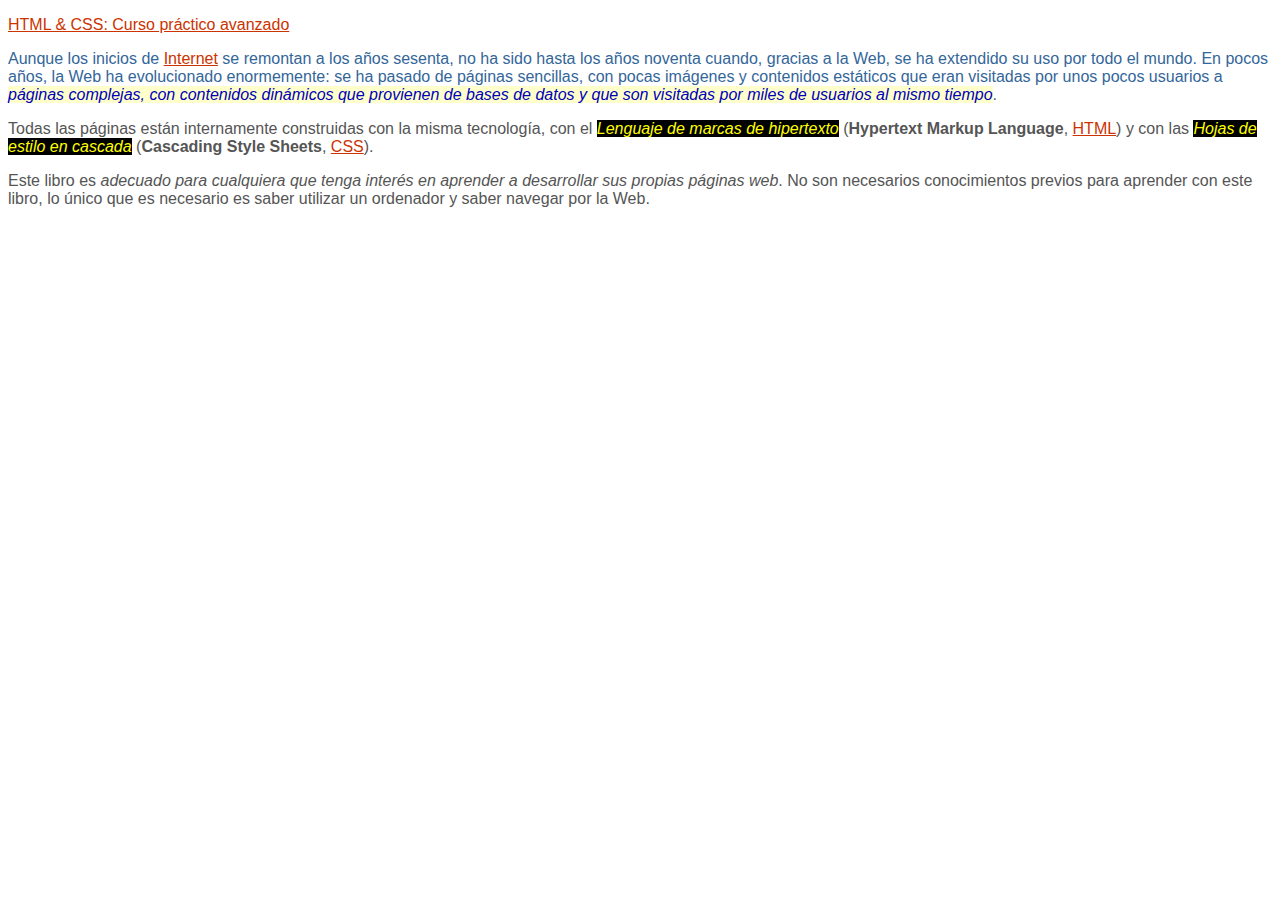
<file: index.html>
<!DOCTYPE html>
<html>

<head>
<meta charset="utf-8" />
<link rel="stylesheet" href="assets/style.css">
<title>Ejercicio de selectores</title>


</head>

<body>

<div id="primero">
<p>
<a href="http://publicacionesaltaria.com/es/tienda/112-html-css-curso-practico.html">HTML &amp; CSS: Curso práctico avanzado</a>
</p>

<p>
Aunque los inicios de <a href="https://es.wikipedia.org/wiki/Internet">Internet</a> se remontan a los años sesenta, no ha sido hasta los años noventa cuando, gracias a la Web, se ha extendido su uso por todo el mundo. En pocos años, la Web ha evolucionado enormemente: se ha pasado de páginas sencillas, con pocas imágenes y contenidos estáticos que eran visitadas por unos pocos usuarios a <em>páginas complejas, con contenidos dinámicos que provienen de bases de datos y que son visitadas por miles de usuarios al mismo tiempo</em>.
</p>
</div>

<div id="segundo" class="normal">
<p>
Todas las páginas están internamente construidas con la misma tecnología, con el <em class="especial">Lenguaje de marcas de hipertexto</em> (<span>Hypertext Markup Language</span>, <a href="https://es.wikipedia.org/wiki/HTML">HTML</a>) y con las <em class="especial">Hojas de estilo en cascada</em> (<span>Cascading Style Sheets</span>, <a href="https://es.wikipedia.org/wiki/CSS">CSS</a>).
</p>

<p>
Este libro es <em>adecuado para cualquiera que tenga interés en aprender a desarrollar sus propias páginas web</em>. No son necesarios conocimientos previos para aprender con este libro, lo único que es necesario es saber utilizar un ordenador y saber navegar por la Web.
</p>
</div>

</body>
</html>
</file>
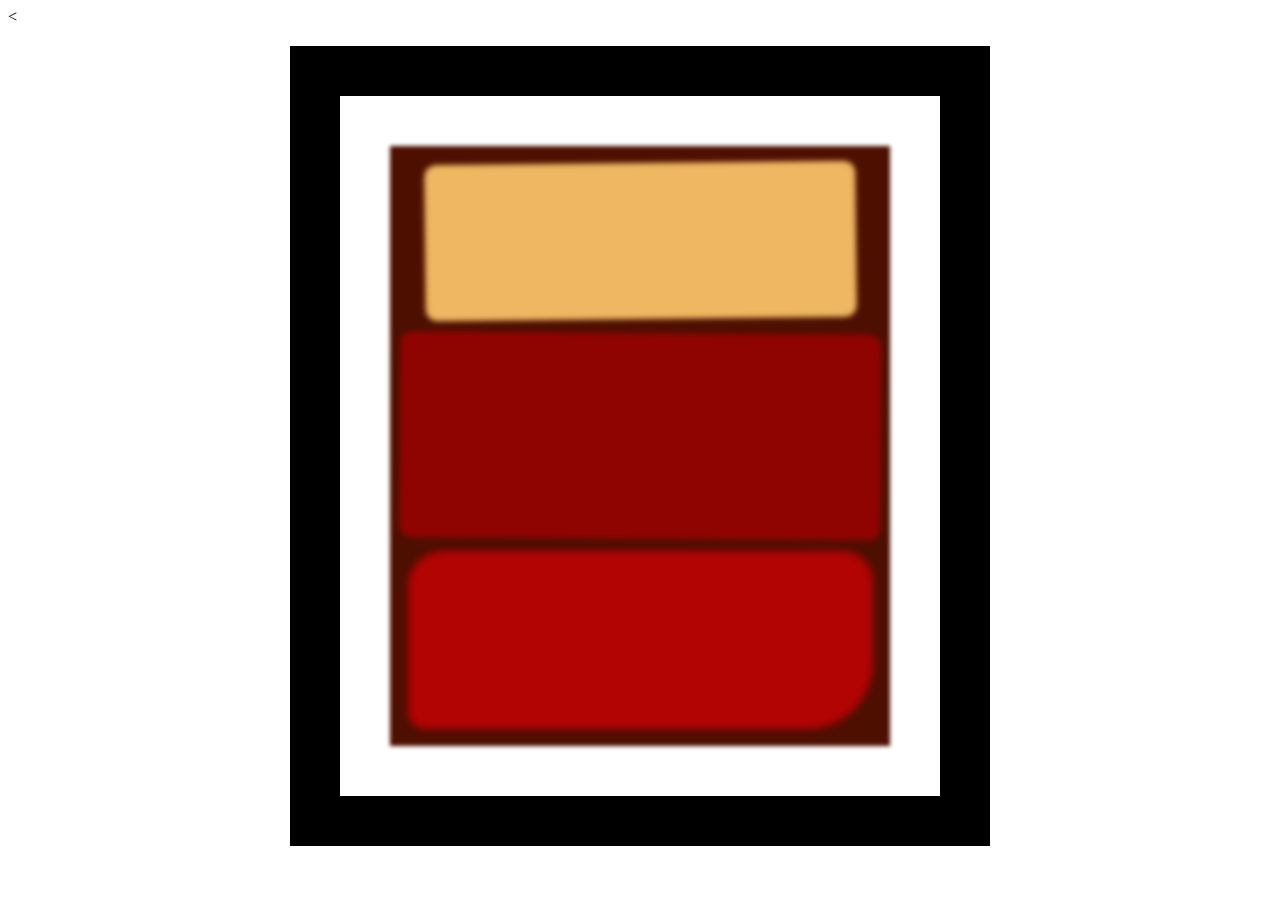
<file: boxModel.html>
<<!DOCTYPE html>
<html lang="en">
  <head>
    <meta charset="UTF-8">
    <title>Rothko Painting</title>
    <link href="boxModel.css" rel="stylesheet">
  </head>
  <body>
    <div class="frame">
      <div class="canvas">
        <div class="one"></div>
        <div class="two"></div>
        <div class="three"></div>
      </div>
    </div>
  </body>
</html>
</file>
<file: assets/style.css>
*{
    font-family: Arial, Helvetica, sans-serif;
    font-size: 16px;
    color:#555 ;
}

p{
    color: #555;
}

#primero p{
    color: #369;
}

a{
    color: #C30;
}

#primero em{
    color: #0000BB;
    background-color: #FFFFCC;
  
}

.especial em{

    color: #FFFF00;
    background: #000000;
  
}
.especial{
    color:yellow;
    background-color: #000000;
}


.normal span{

    font-weight: bold;
}
</file>
<file: boxModel.css>
.canvas {
    width: 500px;
    height: 600px;
    background-color: #4d0f00;
    overflow: hidden;
    filter: blur(2px);
  }
  
  .frame {
    border: 50px solid black;
    width: 500px;
    padding: 50px;
    margin: 20px auto;
  }
  
  .one {
    width: 425px;
    height: 150px;
    background-color: #efb762;
    margin: 20px auto;
    box-shadow: 0 0 3px 3px #efb762;
    border-radius: 9px;
    transform: rotate(-0.6deg);
  }
  
  .two {
    width: 475px;
    height: 200px;
    background-color: #8f0401;
    margin: 0 auto 20px;
    box-shadow: 0 0 3px 3px #8f0401;
    border-radius: 8px 10px;
    transform: rotate(0.4deg);
  }
  
  .one, .two {
    filter: blur(1px);
  }
  
  .three {
    width: 91%;
    height: 28%;
    background-color: #b20403;
    margin: auto;
    filter: blur(2px);
    box-shadow: 0 0 5px 5px #b20403;
    border-radius: 30px 25px 60px 12px;
  }
</file>
